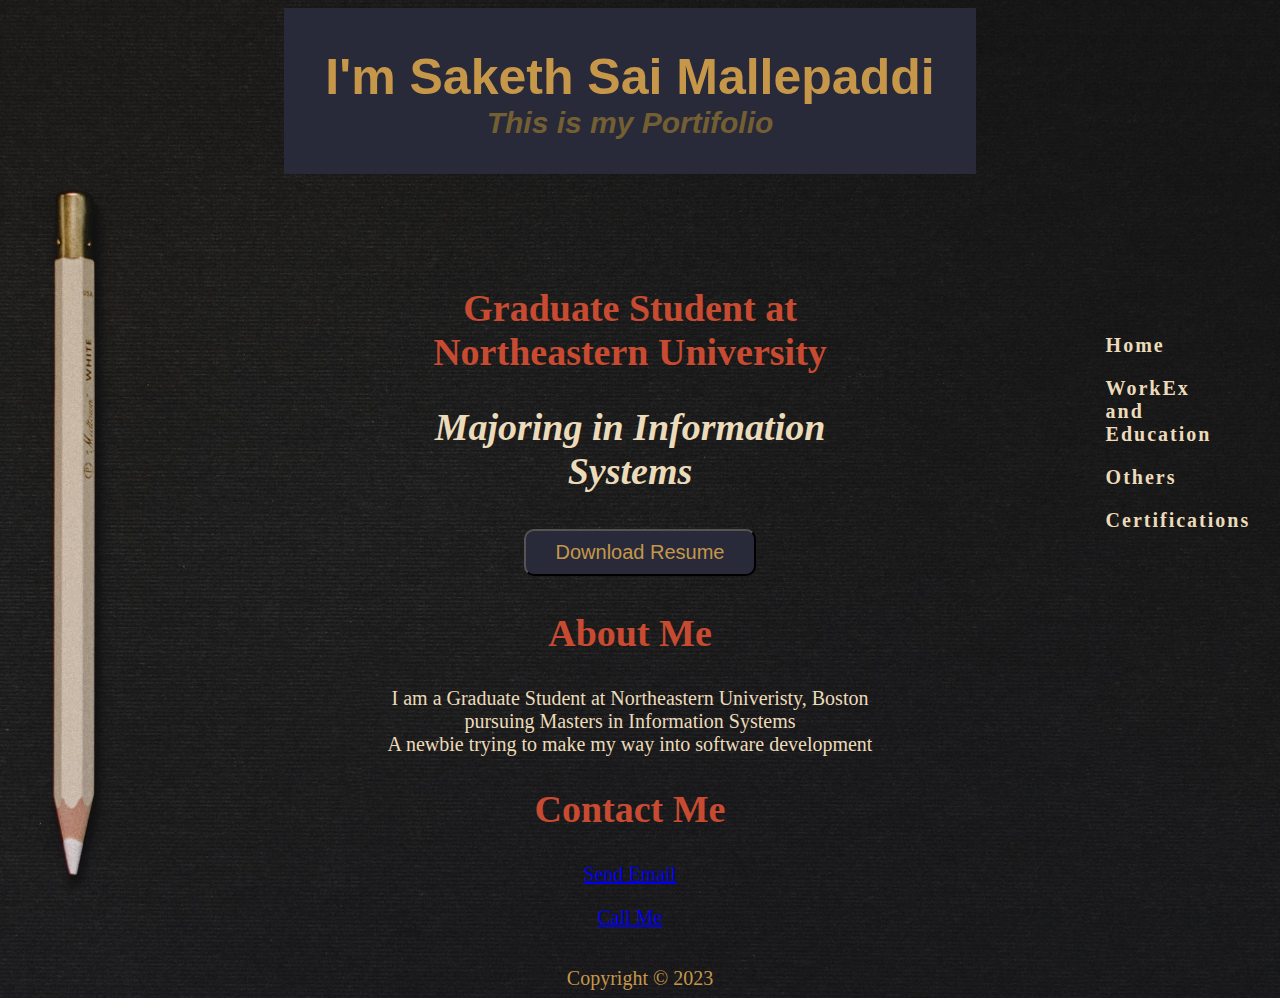
<file: Assignment 2/index.html>
<!DOCTYPE html>
<html lang="en">
<head>
    <meta charset="UTF-8">
    <meta http-equiv="X-UA-Compatible" content="IE=edge">
    <meta name="viewport" content="width= , initial-scale=1.0">
    <title>Portifolio</title>
    <link rel="icon" type="image/x-icon" href="source/fav.png">
    <link href="style.css" rel="stylesheet">
</head>
<body>
<div id="wrapper">
    <header>
       <h1>I'm Saketh Sai  Mallepaddi</h1>
       <span>This is my Portifolio</span>
    </header>
    <nav>
        <ul>
            <li><a href="index.html">Home</a></li>
            <li><a href="education.html">WorkEx and Education</a></li>
            <li><a href="others.html">Others</a>
            <li><a href= "certi.html">Certifications</a></li>
        </ul>
    </nav>
    <main>
        <div id="line1">
        <h2>
            Graduate Student at Northeastern University
        </h2>
        </div>
        <div id="line2">
        <h2>
            <i>Majoring in Information Systems</i>
        </h2>
        </div>
        <form method="get" action="source/functionalsample.pdf">
             <button type="submit">Download Resume</button>
        </form>
        <div id="line1">
        <h2>
            About Me
        </h2>
        </div>
        <p> I am a Graduate Student at Northeastern Univeristy, Boston pursuing Masters in Information Systems
        <br>
        A newbie trying to make my way into software development
        </p>
        <div id="line1">
        <h2>
            Contact Me
        </h2>
        </div>
       <p>
        <a href="mailto:saketh@google.com">Send Email</a>
       </p>
       <p>
        <a href="tel:+1123456789">Call Me</a>
       </p>
        
     </main>  
     <br> 
    <footer>
        Copyright &copy; 2023
    </footer>
</div>
</body>
</html>
</file>
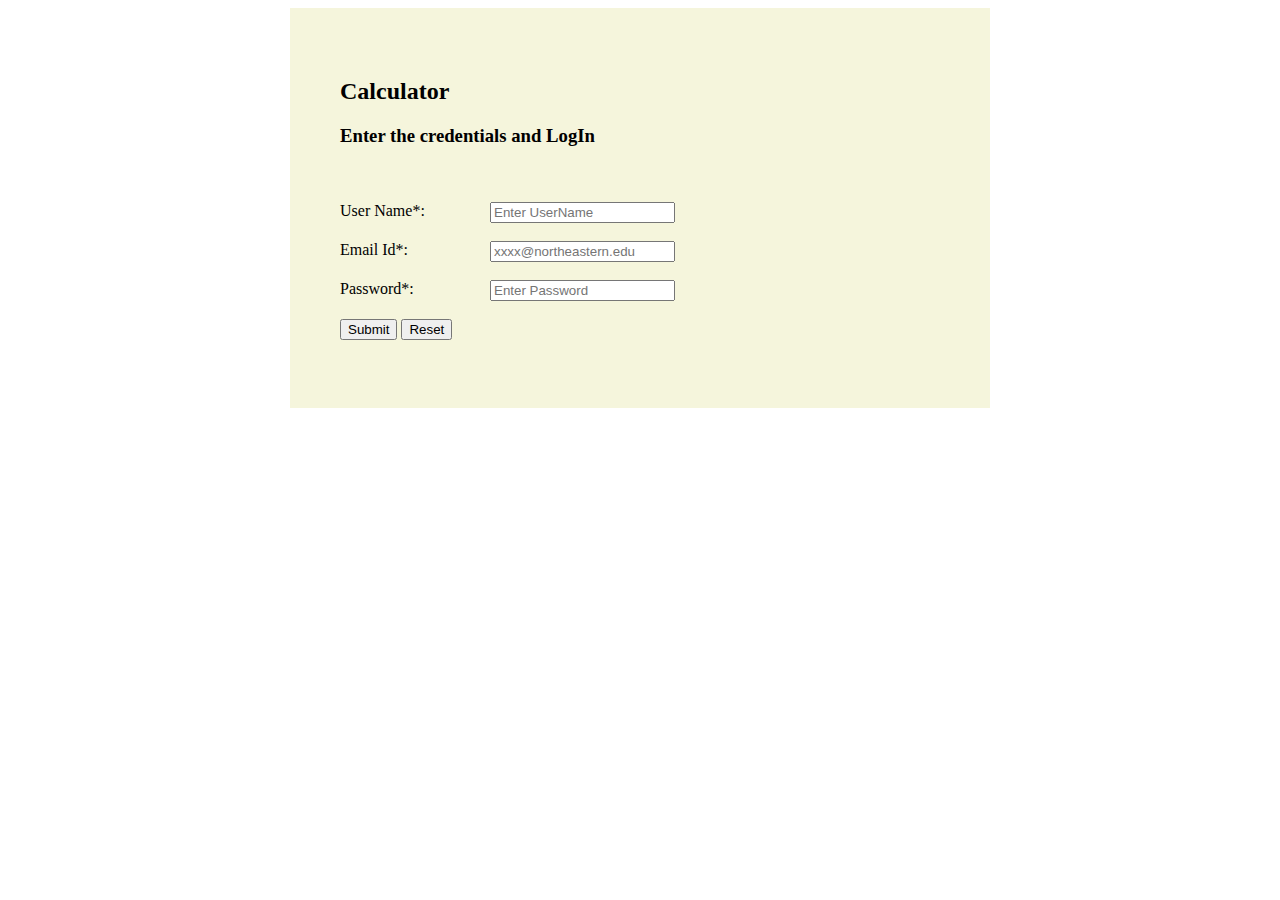
<file: Assignment 6/index.html>
<!doctype html>
<html lang="en">
 <head>
  <title>Feedback</title>
  <style>
    label {	float: left;
			width: 150px;}
      #container{
          width: 700px;
          margin: auto;
          background-color: beige;
      } 
      main{
          padding: 50px;
      }
  </style>
    <script src="https://ajax.googleapis.com/ajax/libs/jquery/3.2.1/jquery.min.js"></script>
    <script src="script.js"> </script>
 </head>
 <body>
    <div id="container">
	 
        <main>
        <h2>Calculator</h2>
        <h3>Enter the credentials and LogIn</h3>
            <br><br>
            <form id ="myForm">
                <label for="username">User Name*:</label>
			    <input type="text" name="username" id="username" placeholder="Enter UserName" />	
			    <br><br>

                <div class="errors" id="error_username" style="display: none; color: red;">
                    <br><br>
                </div>

                <label for="emailId">Email Id*:</label>
                <input type="text" name="emailId" id="emailId" placeholder="xxxx@northeastern.edu" />
                <br><br>
    
                <div class="errors" id="error_emailId" style="display: none; color: red;">
                    <br><br>
                </div>

                <label for="password">Password*:</label>
                <input type="password" name="password" id="password" placeholder="Enter Password">
                <br><br>

                <div class="errors" id="error_password" style="display: none; color: red;">
                    <br><br>
                </div>

                <input type="button" id="submit" value="Submit">

                <input type="Reset" id="reset">
                <br><br>
             </form>
        </main>
    </div>
 </body>
</hmtl>
</file>
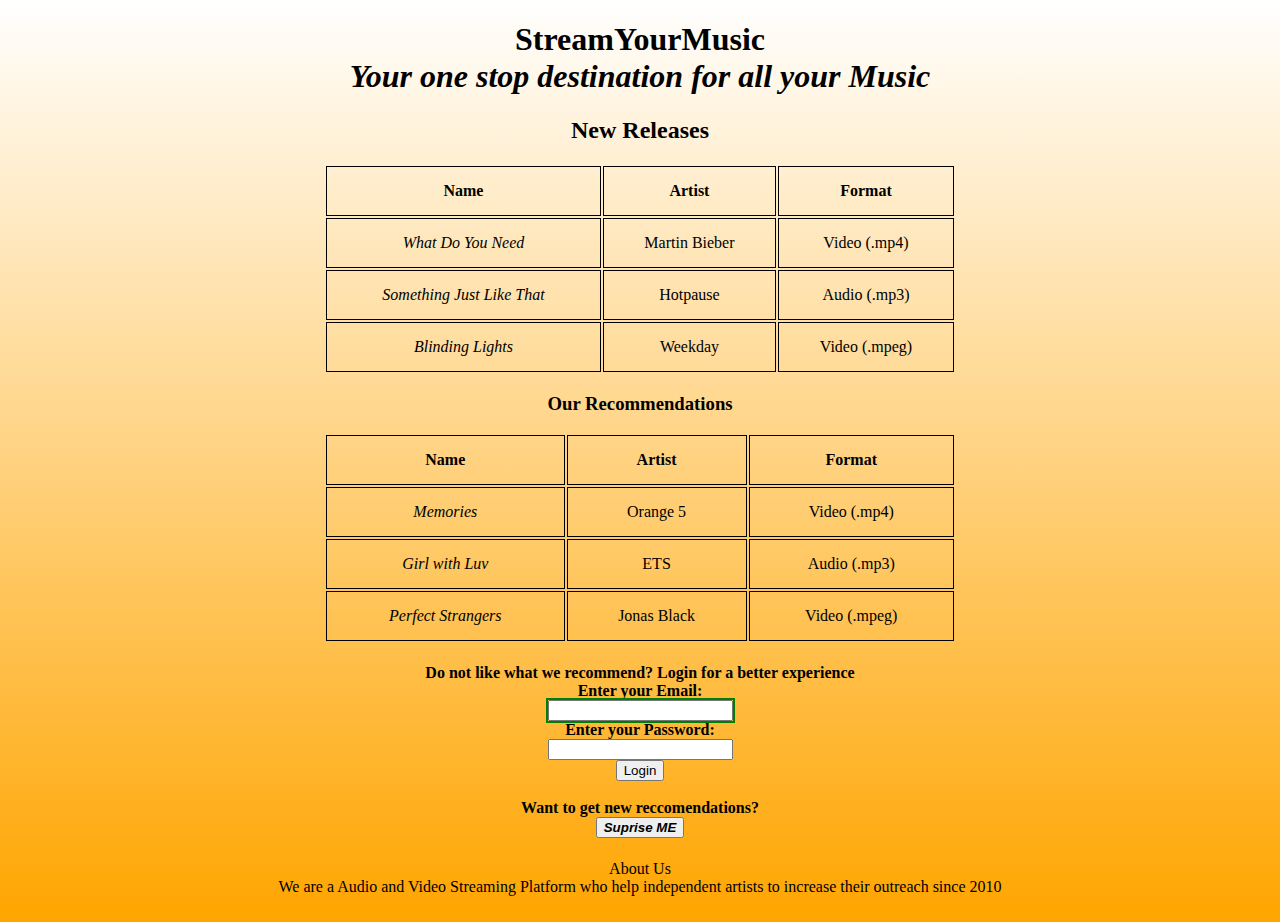
<file: Assignment 1B/Part 1B_1.html>
<!DOCTYPE html>
<html lang="en">
<head>
    <meta charset="UTF-8">
    <meta http-equiv="X-UA-Compatible" content="IE=edge">
    <meta name="viewport" content="width=device-width, initial-scale=1.0">
    <title>StreamYourMusic</title>
    <link rel="icon" type="image/x-icon" href="Source/favicon1.jpeg">
    <link rel="stylesheet" href="part1b_1.css">
</head>
<body>
    <header>
        <h1>
            StreamYourMusic<br>
            <span><i>Your one stop destination for all your Music</i></span>
        </h1>
    </header>
    <h2>New Releases</h2>
    <table class="center" style="width:50%">
        <tr>
            <th><b>Name</b></th>
            <th><b>Artist</b></th>
            <th><b>Format</b></th>
        </tr>
        <tr>
            <td><i>What Do You Need</i></td>
            <td>Martin Bieber</td>
            <td>Video (.mp4)</td>
        </tr>
        <tr>
            <td><i>Something Just Like That</i></td>
            <td>Hotpause</td>
            <td>Audio (.mp3)</td>
        </tr>
        <tr>
            <td><i>Blinding Lights</i></td>
            <td>Weekday</td>
            <td>Video (.mpeg)</td>
        </tr>
        </table>
    <h3>Our Recommendations</h3>
    <table class="center" style="width:50%">
        <tr>
            <th><b>Name</b></th>
            <th><b>Artist</b></th>
            <th><b>Format</b></th>
        </tr>
        <tr>
            <td><i>Memories</i></td>
            <td>Orange 5</td>
            <td>Video (.mp4)</td>
        </tr>
        <tr>
            <td><i>Girl with Luv</i></td>
            <td>ETS</td>
            <td>Audio (.mp3)</td>
        </tr>
        <tr>
            <td><i>Perfect Strangers</i></td>
            <td>Jonas Black</td>
            <td>Video (.mpeg)</td>
        </tr>
        </table>
    <h4>
        Do not like what we recommend?
        <p1>
            Login for a better experience
        </p1><br>
        <form>
            <label for="youremail">Enter your Email:</label><br>
            <input type="email" id="youremail" name="youremail"><br>
            <label for="yourpassword">Enter your Password:</label><br>
            <input type="password" id="yourpassword" name="yourpassword" minlength="8"><br>
            <button type="button">Login</button>
        </form><br>
        <p2>
            Want to get new reccomendations?
        </p2><br>
        <button type="button"><b><i>Suprise ME</i></b></button>
    </h4>
    <footer>
    About Us<br>
    We are a Audio and Video Streaming Platform who help independent artists to increase their outreach since 2010</p1><br><br>
    </footer>
</body>
</html>
</file>
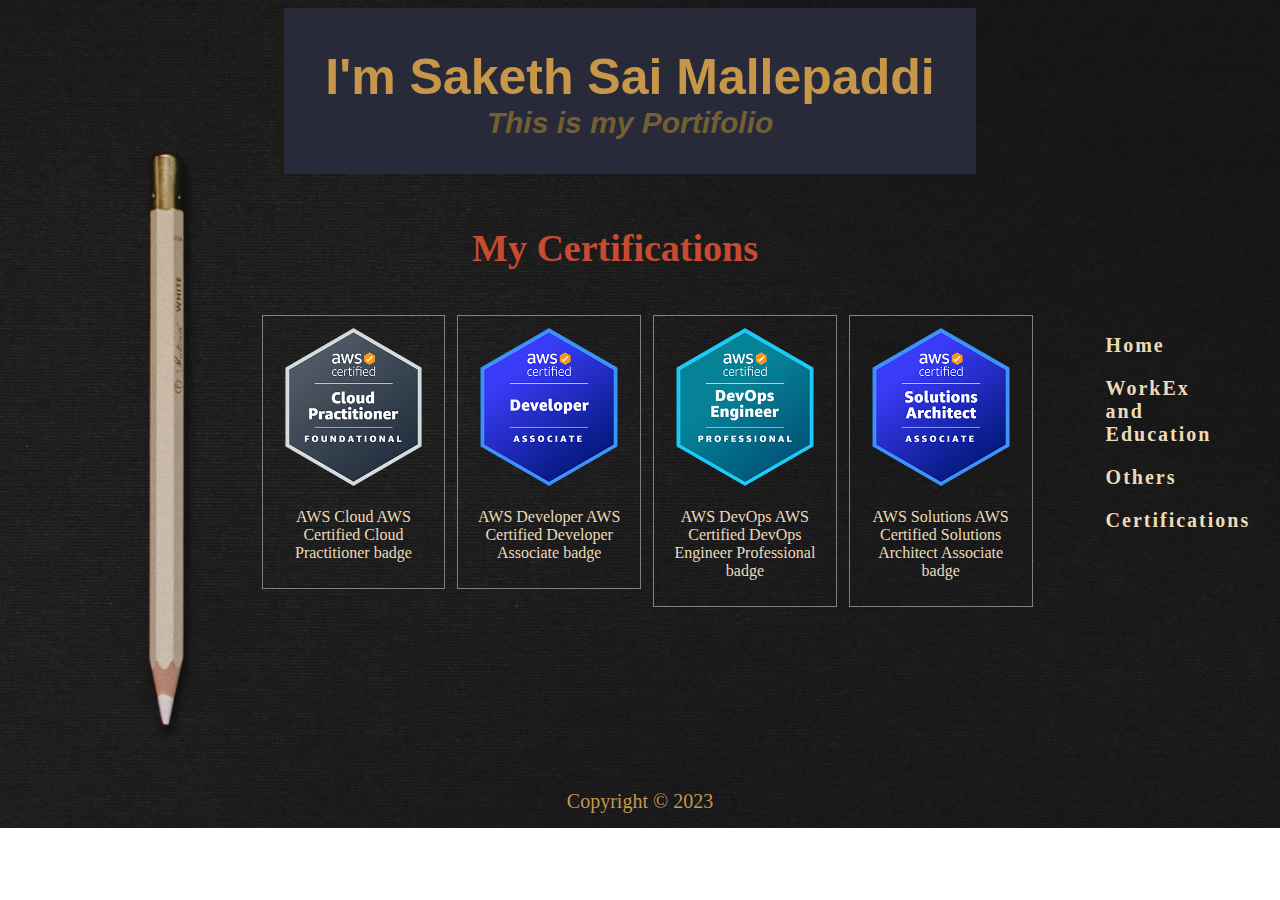
<file: Assignment 2/certi.html>
<!DOCTYPE html>
<html lang="en">
<head>
    <meta charset="UTF-8">
    <meta http-equiv="X-UA-Compatible" content="IE=edge">
    <meta name="viewport" content="width=device-width, initial-scale=1.0">
    <title>Portifolio - Certifications</title>
    <link rel="icon" type="image/x-icon" href="source/fav.png">
    <link href="certi.css" rel="stylesheet">
</head>
<body>
    <div id="wrapper">
        <header>
           <h1>I'm Saketh Sai  Mallepaddi</h1>
           <span>This is my Portifolio</span>
        </header>
        <nav>
            <ul>
                <li><a href="index.html">Home</a></li>
                <li><a href="education.html">WorkEx and Education</a></li>
                <li><a href="others.html">Others</a>
                <li><a href= "certi.html">Certifications</a></li>
            </ul>
        </nav>
        <main>
            <div id="line1">
            <h2>
                My Certifications
            </h2>
            </div>
            <div class="align">
            <div class="row">
                <div class="column">
                    <div class="content">
                        <img src="source/AWS-Certified-Cloud-Practitioner_badge.634f8a21af2e0e956ed8905a72366146ba22b74c (1).png" alt ="" style="width: 100%">
                        <p>
                            AWS Cloud AWS Certified Cloud Practitioner badge
                        </p>
                    </div>
                </div>
                <div class="column">
                    <div class="content">
                        <img src="source/AWS-Certified-Developer-Associate_badge.5c083fa855fe82c1cf2d0c8b883c265ec72a17c0.png" alt="" style="width:100%">
                        <p> 
                            AWS Developer AWS Certified Developer Associate badge
                        </p>
                    </div>
                </div>
                <div class="column">
                    <div class ="content">
                        <img src = "source/AWS-Certified-DevOps-Engineer-Professional_badge.7492bf660b5351e51f3f8015e4818924294a7e8c.png" alt ="" style ="width:100%">
                        <p>AWS DevOps AWS Certified DevOps Engineer Professional badge</p>
                    </div>
                </div>
                <div class="column">
                    <div class="content">
                        <img src = "source/AWS-Certified-Solutions-Architect-Associate_badge.3419559c682629072f1eb968d59dea0741772c0f.png" alt="" style="width: 100%;">
                        <p>AWS Solutions AWS Certified Solutions Architect Associate badge</p>
                    </div>
                </div>
            </div>
            </div>
        </main>
        <br><br><br><br><br>        
        <footer>
            Copyright &copy; 2023
        </footer>

</div>      
</body>
</html>
</file>
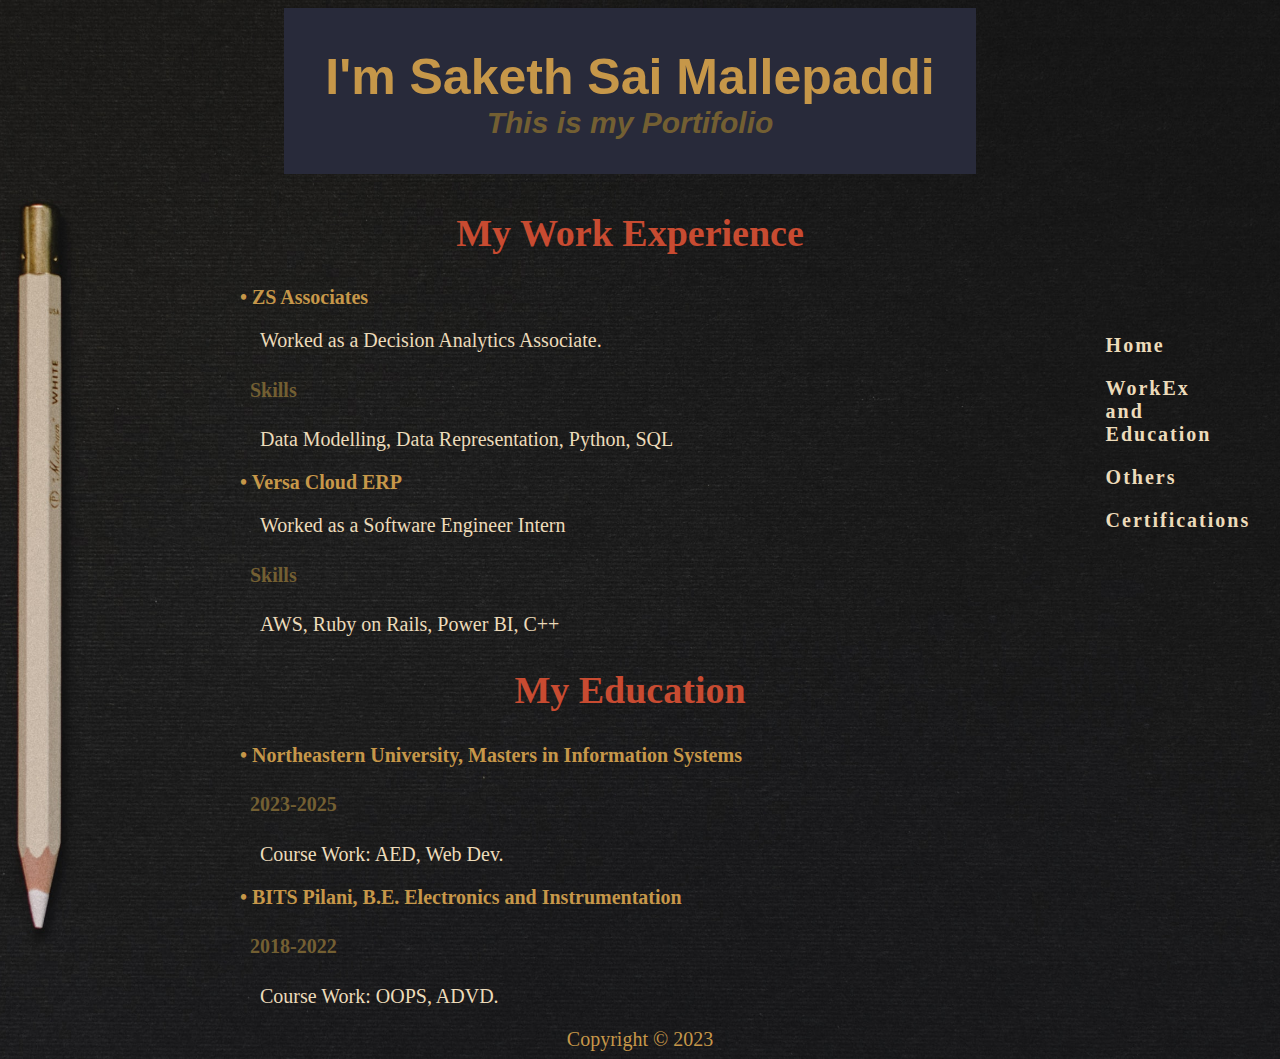
<file: Assignment 2/education.html>
<!DOCTYPE html>
<html lang="en">
<head>
    <meta charset="UTF-8">
    <meta http-equiv="X-UA-Compatible" content="IE=edge">
    <meta name="viewport" content="width=device-width, initial-scale=1.0">
    <title>Portifolio - WorkEx & Education</title>
    <link rel="icon" type="image/x-icon" href="source/fav.png">
    <link href="edu.css" rel="stylesheet">
</head>
<body>
    <div id="wrapper">
        <header>
           <h1>I'm Saketh Sai  Mallepaddi</h1>
           <span>This is my Portifolio</span>
        </header>
        <nav>
            <ul>
                <li><a href="index.html">Home</a></li>
                <li><a href="education.html">WorkEx and Education</a></li>
                <li><a href="others.html">Others</a></li>
                <li><a href= "certi.html">Certifications</a></li>
            </ul>
        </nav>
    </div>
<main>
    <div id="line1">
    <h2>
        My Work Experience 
    </h2>
    </div>
    <h3>
        &#x2022; ZS Associates
    </h3>
    <p>
        Worked as a Decision Analytics Associate.
    </p>
    <h4>
        Skills
    </h4>
    <p>
        Data Modelling, Data Representation, Python, SQL
    </p>
    <h3>
        &#x2022; Versa Cloud ERP
    </h3>
    <p>
        Worked as a Software Engineer Intern
    </p>
    <h4>
        Skills
    </h4>
    <p>
        AWS, Ruby on Rails, Power BI, C++
    </p>
    <div id="line1">
    <h2>
        My Education
    </h2>
    </div>
    <h3>
        &#x2022; Northeastern University, Masters in Information Systems
    </h3>
    <h4>
        2023-2025
    </h4>
    <p>
        Course Work: AED, Web Dev.
    </p>
    <h3>
        &#x2022; BITS Pilani, B.E. Electronics and Instrumentation
    </h3>
    <h4>
        2018-2022
    </h4>
    <p>
        Course Work: OOPS, ADVD.
    </p>
</main>
<footer>
    Copyright &copy; 2023
</footer>
</body>
</html>
</file>
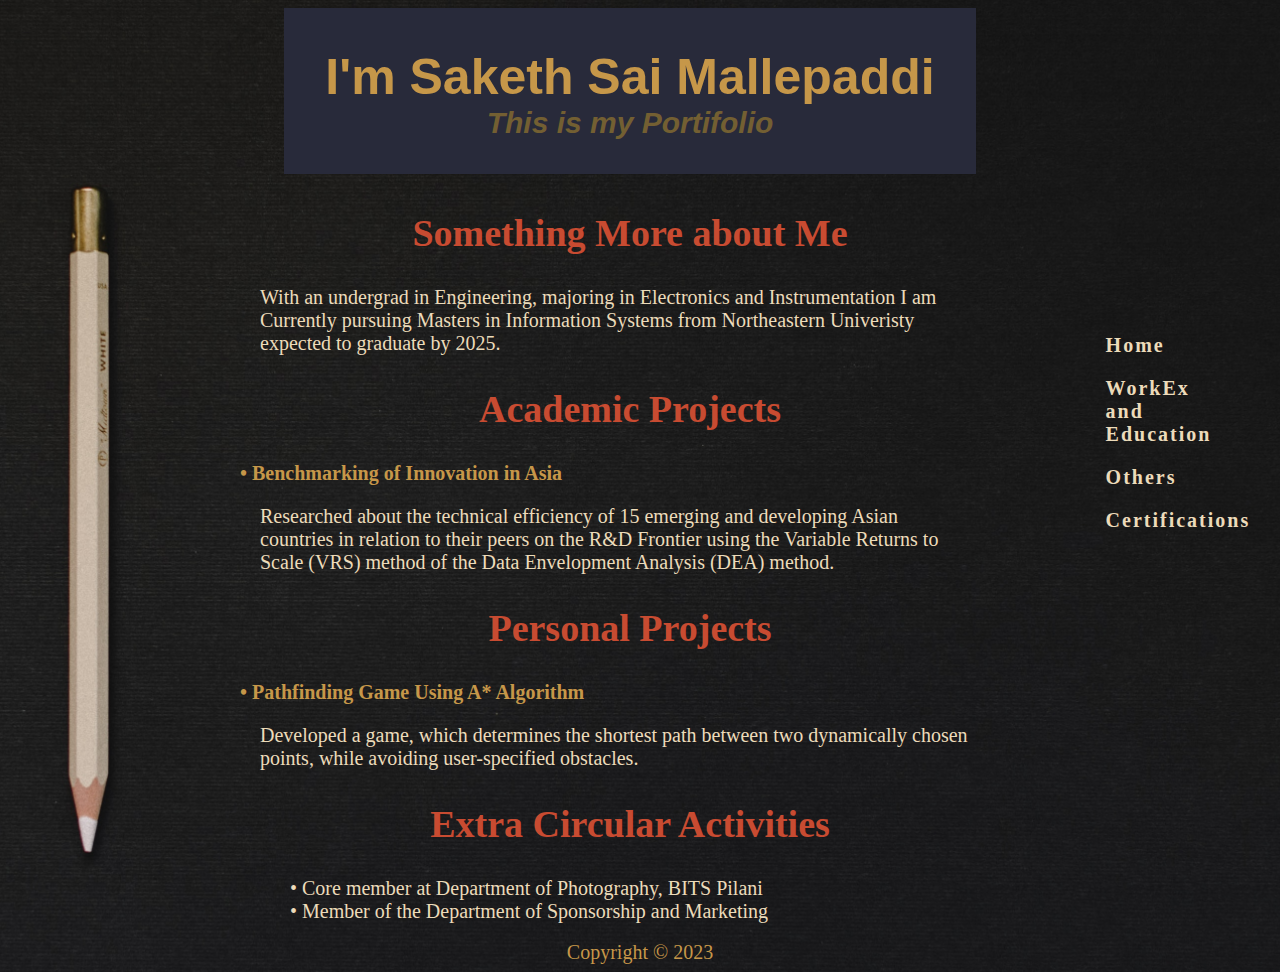
<file: Assignment 2/others.html>
<!DOCTYPE html>
<html lang="en">
<head>
    <meta charset="UTF-8">
    <meta http-equiv="X-UA-Compatible" content="IE=edge">
    <meta name="viewport" content="width=device-width, initial-scale=1.0">
    <title>Portifolio - Others</title>
    <link rel="icon" type="image/x-icon" href="source/fav.png">
    <link href="others.css" rel="stylesheet">
</head>
<body>
    <div id="wrapper">
        <header>
           <h1>I'm Saketh Sai  Mallepaddi</h1>
           <span>This is my Portifolio</span>
        </header>
        <nav>
            <ul>
                <li><a href="index.html">Home</a></li>
                <li><a href="education.html">WorkEx and Education</a></li>
                <li><a href="others.html">Others</a></li>
                <li><a href= "certi.html">Certifications</a></li>
            </ul>
        </nav>
    </div>
    <main>
        <div id="line1">
        <h2>
            Something More about Me
        </h2>
        <p>
            With an undergrad in Engineering, majoring in Electronics and Instrumentation I am Currently pursuing 
            Masters in Information Systems from Northeastern Univeristy expected to graduate by 2025.
        </p>
        <h2>
            Academic Projects
        </h2>
        <h3>
            &#x2022; Benchmarking of Innovation in Asia
        </h3>
        <p>
            Researched about the technical efficiency of 15 emerging and developing Asian countries in relation to their peers on the R&D Frontier using the Variable Returns to Scale (VRS) method of the Data Envelopment Analysis (DEA) method.
        </p>
        <h2>
            Personal Projects
        </h2>
        <h3>
            &#x2022; Pathfinding Game Using A* Algorithm
        </h3>
        <p>
            Developed a game, which determines the shortest path between two dynamically chosen points, while avoiding user-specified obstacles.
        </p>
      
        <h2>
            Extra Circular Activities
        </h2>
        <p1>
            &#x2022; Core member at Department of Photography, BITS Pilani
        </p1>
        <br>
        <p1>
            &#x2022; Member of the Department of Sponsorship and Marketing
        </p1>
        </div>
    </main>
    <br>
    <footer>
        Copyright &copy; 2023
    </footer>
</body>
</html>
</file>
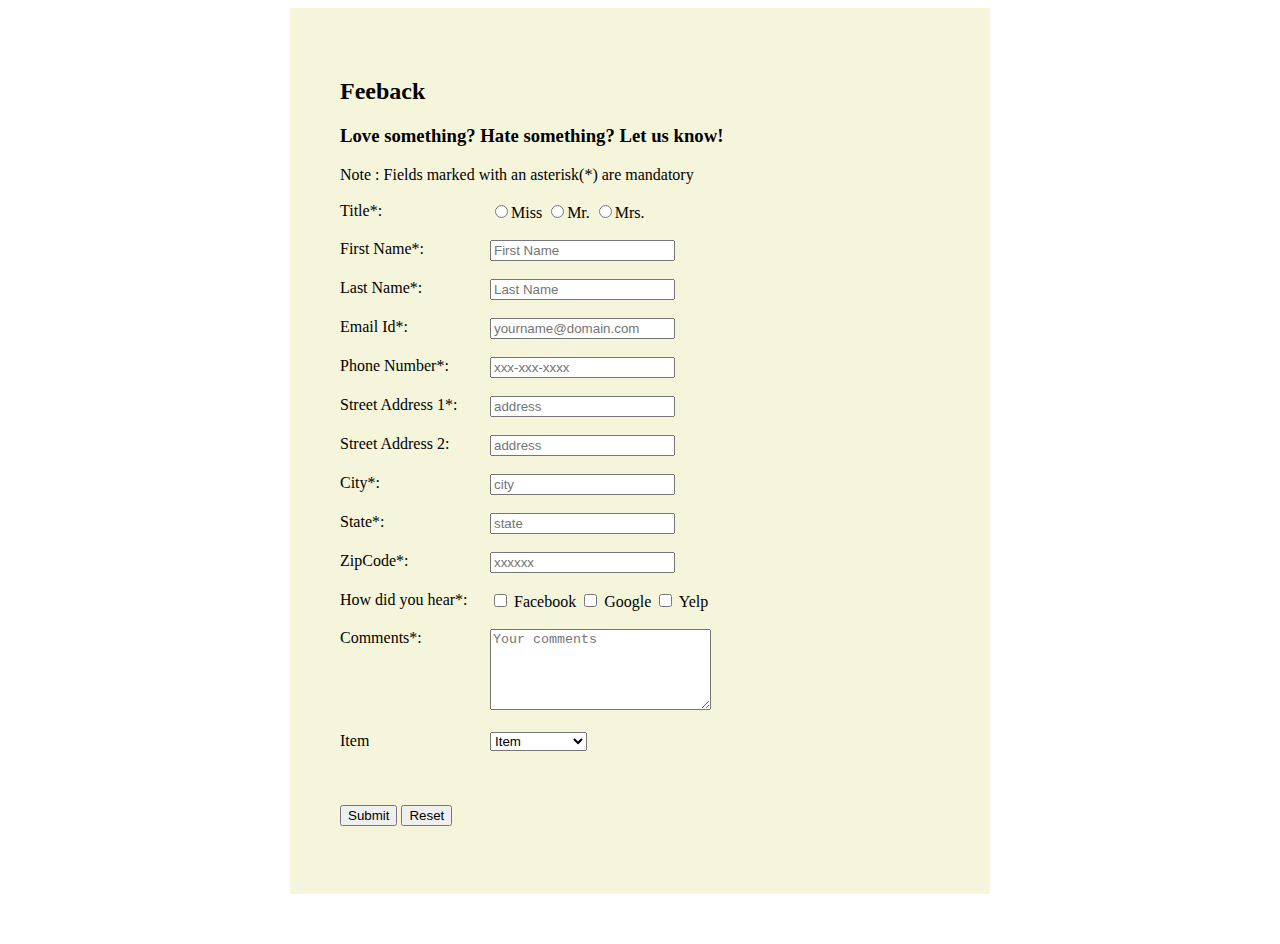
<file: Assignment 4/Form.html>
<!doctype html>
<html lang="en">
 <head>
  <title>Feedback</title>
  <style>
    label {	float: left;
			width: 150px;}
      #container{
          width: 700px;
          margin: auto;
          background-color: beige;
      } 
      main{
          padding: 50px;
      }
      #myTable input {
	margin-left: 5px;
    }
    #myTable {
    	border:2px solid green;
    	border-collapse: collapse;
    	margin: 30px 30px 20px 40px;
    }
    #myTable td, th {
    	border:1px solid green;
    	padding: 10px;
    }
    #myTable th {
    	color: #fff;
    	background-color: #a7c942;
    }
    #button {
    	color:#fff;
    	background-color: orange;
    	border-radius: 3px;
    	border:2px solid orange;
    	margin-left: 180px;
    }
  </style>
 </head>
 <body>
 <div id="container">
	 
	 <main>
	 <h2>Feeback</h2>
	 <h3>Love something? Hate something? Let us know!</h3>
		 Note : Fields marked with an asterisk(*) are mandatory
		 <br><br>
		 <form id ="myForm" novalidate>
			<label>Title*:</label>
			<input type="radio" name="title" id="miss" value="Miss" required="required"/>Miss
			<input type="radio" name="title" id="mr" value="Mr" required="required"/>Mr.
			<input type="radio" name="title" id="mrs" value="Mrs" required="required"/>Mrs.
			<br><br>

			<label for="firstName">First Name*:</label>
			<input type="text" name="firstName" id="firstName" placeholder="First Name" />	
			<br><br>

			<div id="error_firstName" style="display: none; color: red;">
                Invalid First Name, Please enter valid First Name
                <br><br>
            </div>
			

			<label for="lastName">Last Name*:</label>
			<input type="text" name="lastName" id="lastName" placeholder="Last Name" />
			<br><br>

            <div id="error_lastName" style="display: none; color: red;">
                Invalid Last Name, Please enter valid Last Name
                <br><br>
            </div>
			

			<label for="emailId">Email Id*:</label>
			<input type="text" name="emailId" id="emailId" placeholder="yourname@domain.com" />
			<br><br>

			<div id="error_emailId" style="display: none; color: red;">
                Invalid Email address, Please enter valid Email in user@northeastern.edu
                <br><br>
            </div>
			

			<label for="phoneNumber">Phone Number*:</label>
			<input type="text" name="phoneNumber" id="phoneNumber" placeholder="xxx-xxx-xxxx" />
			<br><br>

			<div id="error_phoneNumber" style="display: none; color: red;">
                Invalid phone number, Please enter valid phone number in xxx-xxx-xxxx format
                <br><br>
            </div>

			<label for="streetAddress1">Street Address 1*:</label>
			<input type="text" name="streetAddress1" id="streetAddress1" placeholder="address" />
			<br><br>

            <div id="error_streetAddress1" style="display: none; color: red;">
                Invalid Street Address, Address cannot contain special characters
                <br><br>
            </div>

			<label for="streetAddress2">Street Address 2:</label>
			<input type="text" name="streetAddress2" id="streetAddress2" placeholder="address" />
			<br><br>

			<label for="city">City*:</label>
			<input type="text" name="city" id="city" placeholder="city" />
			<br><br>
            
            <div id="error_city" style="display: none; color: red;">
                Invalid City, City Should only contain alphabets
                <br><br>
            </div>

			<label for="state">State*:</label>
			<input type="text" name="state" id="state" placeholder="state" />
			<br><br>

            <div id="error_state" style="display: none; color: red;">
                Invalid State, State Should only contain alphabets
                <br><br>
            </div>
			
            <label for="zipcode">ZipCode*:</label>
			<input type="text" name="zipcode" id="zipcode" placeholder="xxxxxx" />
			<br><br>
            
            <div id="error_zipcode" style="display: none; color: red;">
                Invalid ZipCode. ZipCode must contain atleast 5 digits.
                <br><br>
            </div>

             
            <label for="hear">How did you hear*:</label>
			<input type='checkbox' name="source" value="facebook" /> Facebook
            <input type='checkbox' name="source" value="google" /> Google
            <input type='checkbox' name="source" value="yelp" /> Yelp 
			<br><br> 
             
			<label for="comments">Comments*:</label>
			<textarea name="text" id="comments" placeholder="Your comments" rows="5" cols="25"></textarea>
			<br><br>

            
            <label for="Options">Item</label>
            <select name="Options" id="Options" onchange="populate(this)">
            <option value="Choice">Item</option>
            <option value="Choice1">Pizza</option>
            <option value="Choice2">Burger</option>
            <option value="Choice3">French Fries</option>
            <option value="Choice4">Icecream</option>
            <option value="Choice5">Coffee</option>
            </select>

            <br><br>
          
            <input type='checkbox' name="suboption" id="suboption" style="display: none" onclick="addfield(this)">
            
            <div id ="addfieldText"></div>

            <label for="extra" id="extra" style="display: none"> Anything Extra</label>
            <input type="text" name="extras" id="extras" placeholder="Extra" style="display: none;">
            <br><br>

			<input type="button" onclick="submitted()" value="Submit">

			<input id="Reset" type="Reset">
			<br><br>
		 </form>
	 </main>
 </div>
 <div>
     <table id ="myTable" style = "border: 1px solid black"> 
         <tr style="display: none;">
             <th>Title</th>
             <th>First Name</th>
             <th>Last Name</th>
             <th>Email ID</th>
             <th>Phone Number</th>
             <th>Street Address 1</th>
             <th>Street Address 2</th>
             <th>City</th>
             <th>State</th>
             <th>ZipCode</th>
             <th>Hear</th>
             <th>Comments</th>
             <th style="display:none">Options</th>
             <th style="display:none">Add Extra</th>
             <th style="display:none">Extra Comments</th>
         </tr>
         </table>
 </div>
 <script src="form.js"> 
    
  
 </script>

 </body>
</html>
</file>
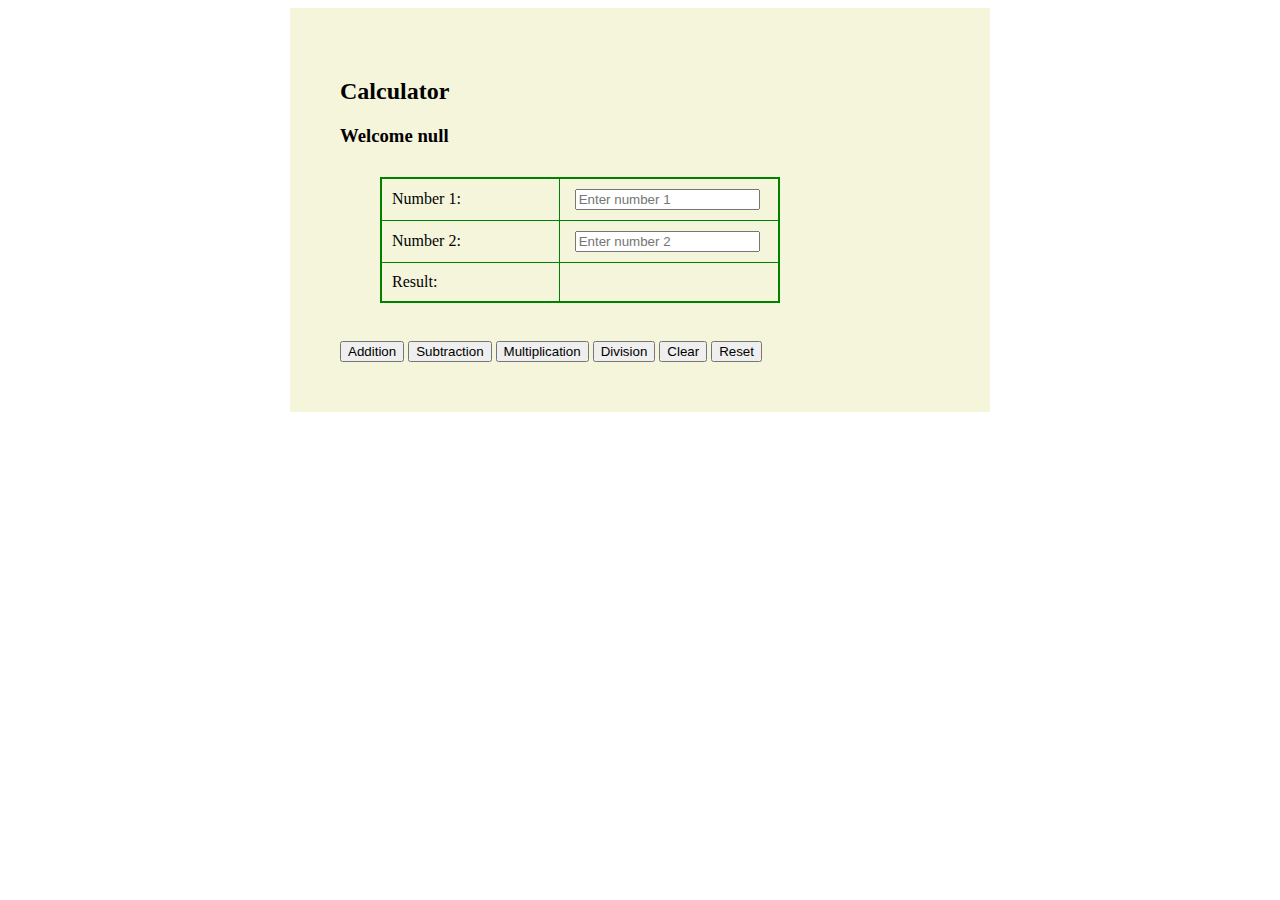
<file: Assignment 6/calculator.html>
<!doctype html>
<html lang="en">
 <head>
  <title>Calculator</title>
  <style>
    label {	float: left;
			width: 150px;}
      #container{
          width: 700px;
          margin: auto;
          background-color: beige;
      } 
      main{
          padding: 50px;
      }
      #myTable input {
	  margin-left: 5px;
    }
    #myTable {
    	border:2px solid green;
    	border-collapse: collapse;
    	margin: 30px 30px 20px 40px;
      width: 400px;
    }
    #myTable td, th {
    	border:1px solid green;
    	padding: 10px;
    }
    #myTable th {
    	color: #fff;
    	background-color: #a7c942;
    }
  </style>
    <script src="https://ajax.googleapis.com/ajax/libs/jquery/3.2.1/jquery.min.js"></script>
   <script src="calscript.js"> </script>
 </head>
 <body>
    <div id="container">
	 
        <main>
        <h2>Calculator</h2>
        <h3 id = "user"> </h3>
        <table id="myTable">
          <tr>
            <td><label for="num1">Number 1:</label></td>
            <td><input class="input" type="text" id="num1" placeholder="Enter number 1"></td>
          </tr>
          <tr class="errors" id="error_num1" style="display: none; color: red;"></tr>
          <tr>
            <td><label for="num2">Number 2:</label></td>
            <td><input class="input" type="text" id="num2" placeholder="Enter number 2"></td>
          </tr>
          <tr class="errors" id="error_num2" style="display: none; color: red;"></tr>
          <tr>
            <td><label for="result">Result:</label></td>
            <td id="result"></td>
          </tr>
        </table>
        <br>
        <input type="button" class="operation" id="Addition" value="Addition">
        <input type="button" class="operation" id="Subtraction" value="Subtraction">
        <input type="button" class="operation" id="Multiplication" value="Multiplication">
        <input type="button" class="operation" id="Division" value="Division">
        <input type="button" class="operation" id="clr" value="Clear">
        <input type="button" class="operation" id="rst" value="Reset">
      </main>
    </div>
 </body>
</hmtl>
</file>
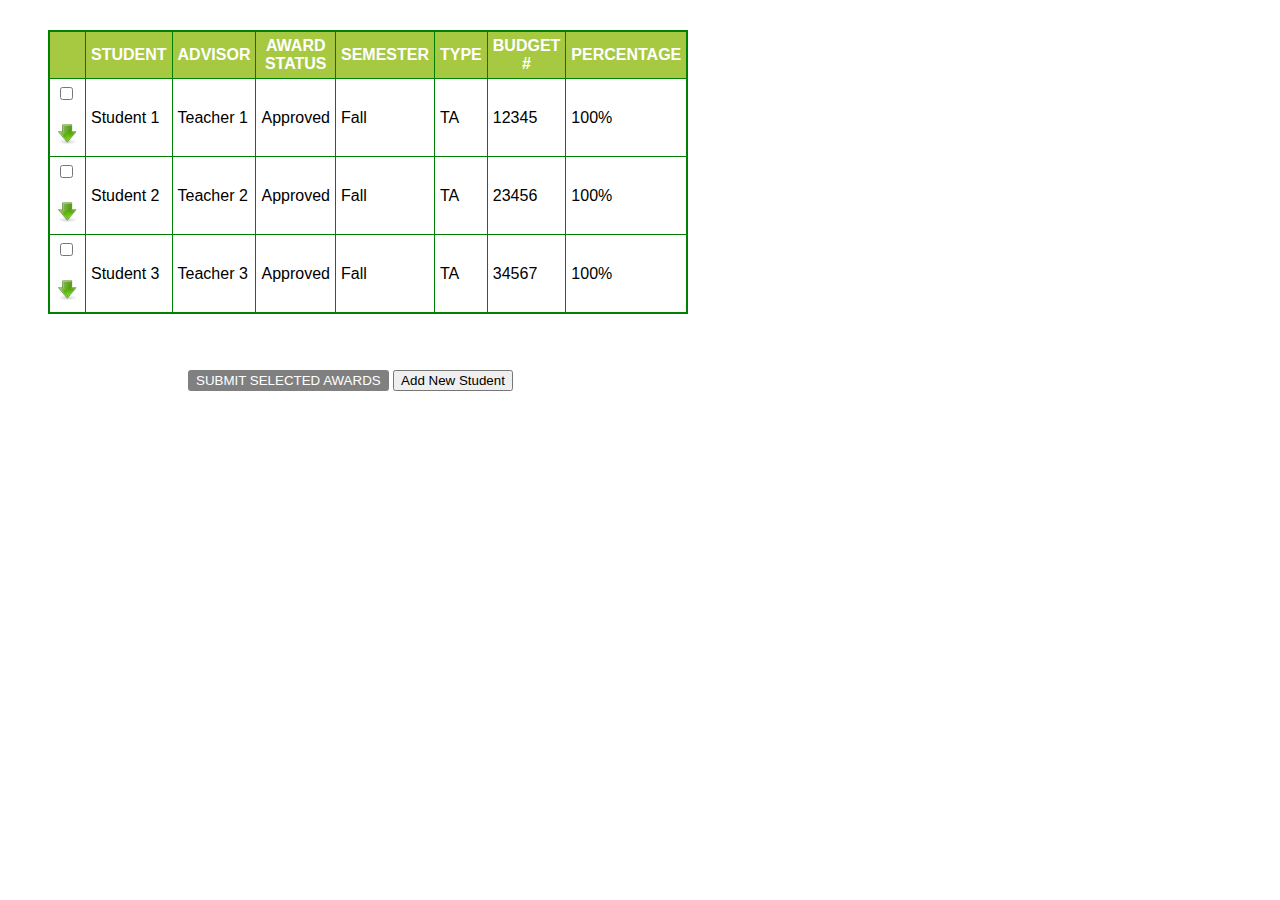
<file: Assignment-3/table.html>
<!DOCTYPE html>

<!-- Also read chapter 9 from slides - Regular Expressions -->

<html>
<head>
	<title>Table CheckList</title>
	<link rel="stylesheet" type="text/css" href="table.css">
	<link rel="stylesheet" type="text/css" href="style.css">
	
</head>
<body>
	<table id="myTable">
		<tr id="header">
			<th></th>
			<th>STUDENT</th>
			<th>ADVISOR</th>
			<th>AWARD<br/>STATUS</th>
			<th>SEMESTER</th>
			<th>TYPE</th>
			<th>BUDGET<br />#</th>
			<th>PERCENTAGE</th>
			<th style="display: none;">DELETE</th>
			<th style="display: none;">EDIT</th>
		</tr>
		<tr id="1" class="mainArea">
			<td><input type="checkbox" onclick="check(document.getElementById(1))"/><br /><br /><img onclick="dropdown(document.getElementById(1))" src="down.png" width="25px" /></td>
			<td>Student 1</td>
			<td>Teacher 1</td>
			<td>Approved</td>
			<td>Fall</td>
			<td>TA</td>
			<td>12345</td>
			<td>100%</td>
			<td style="display: none;"><button onclick="On_Delete(document.getElementById(1))">delete</button></td>
			<td style="display: none;"><button onclick="On_Edit()">edit</button></td>
		</tr>
		<tr class="dropDownTextArea" style="display:none" ><td colspan="8">
			Advisor:<br /><br />
			Award Details<br />
			Summer 1-2014(TA)<br />
			Budget Number: <br />
			Tuition Number: <br />
			Comments:<br /><br /><br />
			Award Status:<br /><br /><br />
		</td></tr>
		<tr id="2" class="mainArea">
			<td><input type="checkbox" onclick="check(document.getElementById(2))"/><br /><br /><img onclick="dropdown(document.getElementById(2))" src="down.png" width="25px" /></td>
			<td>Student 2</td>
			<td>Teacher 2</td>
			<td>Approved</td>
			<td>Fall</td>
			<td>TA</td>
			<td>23456</td>
			<td>100%</td>
			<td style="display: none;"><button onclick="On_Delete(document.getElementById(2))">delete</button></td>
			<td style="display: none;"><button onclick="On_Edit()">edit</button></td>
		</tr>
		<tr class="dropDownTextArea" style="display:none" ><td colspan="8">
			Advisor:<br /><br />
			Award Details<br />
			Summer 1-2014(TA)<br />
			Budget Number: <br />
			Tuition Number: <br />
			Comments:<br /><br /><br />
			Award Status:<br /><br /><br />
		</td></tr>
		<tr id="3" class="mainArea">
			<td><input type="checkbox" onclick="check(document.getElementById(3))" /><br /><br /><img onclick="dropdown(document.getElementById(3))" src="down.png" width="25px" /></td>
			<td>Student 3</td>
			<td>Teacher 3</td>
			<td>Approved</td>
			<td>Fall</td>
			<td>TA</td>
			<td>34567</td>
			<td>100%</td>
			<td style="display: none;"><button onclick="On_Delete(document.getElementById(3))">delete</button></td>
			<td style="display: none;"><button onclick="On_Edit()">edit</button></td>
		</tr>
		<tr class="dropDownTextArea" style="display:none" ><td colspan="8">
			Advisor:<br /><br />
			Award Details<br />
			Summer 1-2014(TA)<br />
			Budget Number: <br />
			Tuition Number: <br />
			Comments:<br /><br /><br />
			Award Status:<br /><br /><br />
		</td></tr>
	</table>

	<br /><br />
	
	<button id="button" onclick="On_Submit()" style="background-color:gray;border-color:gray;" disabled>SUBMIT SELECTED AWARDS</button>
	<button id="add" onclick="Add_Row()">Add New Student</button>

	<nav class="socialmediaicons"></nav>
	<script src="script.js"></script>
	
</body>
</html>
</file>
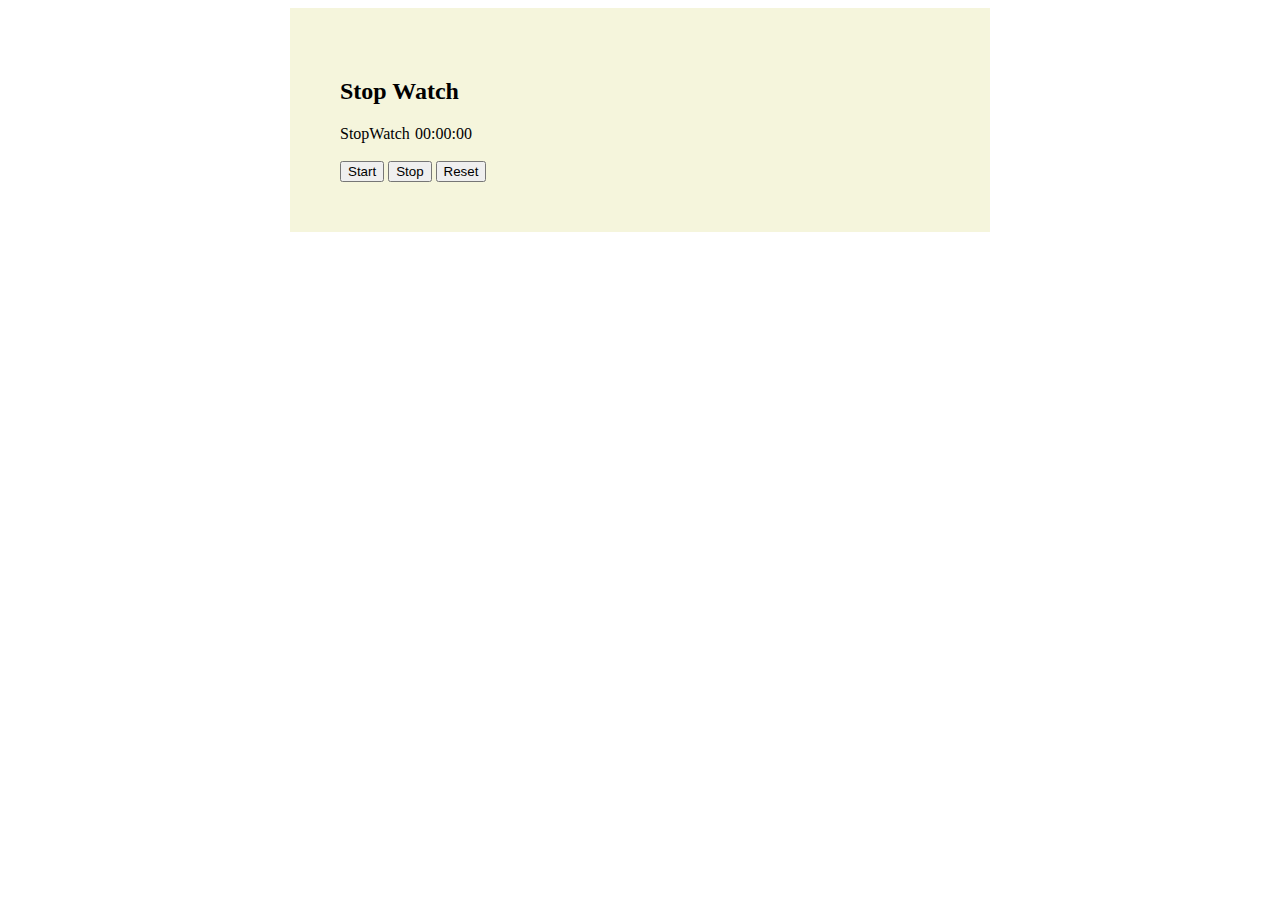
<file: Assignment 6/Part B/stopwatch.html>
<!doctype html>
<html lang="en">
 <head>
  <title>Stop Watch</title>
  <style>
    label {	float: left;
			width: auto;}
      #container{
          width: 700px;
          margin: auto;
          background-color: beige;
      } 
      main{
          padding: 50px;
      }
  </style>
    <script src="https://ajax.googleapis.com/ajax/libs/jquery/3.2.1/jquery.min.js"></script>
    <script src="stopwatch.js"> </script>
 </head>
 <body>
    <div id="container">
	 
        <main>
        <h2>Stop Watch</h2>
        <label for="stopwatch" style="width: 75px;">StopWatch </label>
        <label id="hrs">00:</label>
        <label id="min">00:</label>
        <label id="sec">00</label>
        <br><br>
        <input type="button" class="operation" id="start" value="Start">
        <input type="button" class="operation" id="stop" value="Stop">
        <input type="button" class="operation" id="reset" value="Reset">
        </main>
    </div>
</body>
</hmtl>
</file>
<file: Assignment 2/style.css>
body{
    background-image: url(source/background\ 2.jpeg);
    background-size: cover;
    background-position: center;
    height:max-content;
    width: auto;
    background-repeat: no-repeat;
}
#wrapper{
    min-width: 600px;
    max-width: auto;
    color:black;
    width: 80%;
    margin:auto;
    position: relative;
}
header { font-family:'Lucida Sans', 'Lucida Sans Regular', 'Lucida Grande', 'Lucida Sans Unicode', Geneva, Verdana, sans-serif;
    color: #C69749; 
    background-color: #282A3A; 
    background-repeat:no-repeat;
    margin-top: 10;
    padding-bottom: 1em;
    height: 150px;
    margin-right: 170px;
    margin-left: 150px;
    text-align: center;
    position: relative;
    text-size-adjust: auto;
}
header h1 {
      padding-top: 40px;
      margin: 0;	
      font-size: 50px;  
}
header span { font-style: italic;
          font-weight: bold;
          font-size: 30px;
          color: #735F32;
          margin-top: -0.5em;
          text-align: center;
}
main{
    min-width: 600px;
    max-width: 1300px;
    color:black;
    width: 80%;
    margin:auto;
    padding-top: 80px;
    position: relative;
}
h2{
    margin-left: 150px;
    margin-right: 170px;
    text-align: center;
    font-size: 38px ;
}
#line1 h2{
    color:#C84B31;
    font-family:Georgia, 'Times New Roman', Times, serif
}
#line2 h2{
    color: #ECDBBA;
    font-family:Georgia, 'Times New Roman', Times, serif
}
p{
    margin-left: 150px;
    margin-right: 170px;
    text-align: center;
    color:#ECDBBA;
    font-size:20px;
}
form{
    margin-left: 150px;
    margin-right: 150px;
    text-align: center;
}
button{
    background-color: #282A3A;
    border-radius: 10px;
    color:#C69749;
    padding: 10px 30px;
    font-size: 20px;
    font-family:Verdana, Geneva, Tahoma, sans-serif;
    margin: 4px 2px;
    cursor: pointer;
}
footer{
    margin-left: 150px;
    margin-right: 150px;
    text-align: center;
    font-size: 20px;
    color: #C69749;
    position: relative;
}
nav {  
    letter-spacing: 0.1em;
    font-weight: bold;	  
    position: relative;
    float: right;
    width: 80px;
    padding-top: 150px;
    font-size: 20px;
    padding-bottom: 150px;
    border:1 px solid #735F32;

} 
nav ul { list-style-type: none; 
     margin: 0;
    
}
nav li { padding: 0.5em 0;
}
nav a { text-decoration: none; 
    display: block;
}
nav a:link { color: #ECDBBA; }
nav a:visited { color: #EAEAEA; }
nav a:hover {  color:#C69749; }


nav li:hover ul { display: block; }

@media only screen and(max-width: 768px){
    .wrapper header h1{
        font-size: 25px;        
    }
}

@media only screen and(max-width: 360px){
    header h1{
        font-size: 12.5px;        
    }
}
</file>
<file: Assignment 1B/part1b_1.css>
*{
    text-align:center;
}
body{
    background: linear-gradient(white,orange);
}
.table,th,td{
    border: 1px solid black;
    
}
table.center{
    margin-left: auto;
    margin-right: auto;
}
th, td {
    padding: 15px;
    text-align: center;
}
input[type="email"]:valid{
    outline: 2px solid green;
}
input[type="email"]:invalid{
    outline: 2px solid red;
}
</file>
<file: Assignment 2/certi.css>
body{
    background-image: url(source/background\ 2.jpeg);
    background-size: cover;
    background-position: center;
    height:max-content;
    width: auto;
    background-repeat: no-repeat;
    align-items: center;
}
#wrapper{
    min-width: 600px;
    max-width: auto;
    color:black;
    width: 80%;
    margin:auto;
    position: relative;
}
header { font-family:'Lucida Sans', 'Lucida Sans Regular', 'Lucida Grande', 'Lucida Sans Unicode', Geneva, Verdana, sans-serif;
    color: #C69749; 
    background-color: #282A3A; 
    background-repeat:no-repeat;
    margin-top: 10;
    padding-bottom: 1em;
    height: 150px;
    margin-right: 170px;
    margin-left: 150px;
    text-align: center;
    position: relative;
    text-size-adjust: auto;
}
header h1 {
      padding-top: 40px;
      margin: 0;	
      font-size: 50px;  
}
header span { font-style: italic;
          font-weight: bold;
          font-size: 30px;
          color: #735F32;
          margin-top: -0.5em;
          text-align: center;
}
main{
    min-width: 600px;
    max-width: 1000px;
    color:black;
    width: 80%;
    margin:auto;
    padding-top: 20px;
    position: relative;
}
h2{
    margin-left: 120px;
    margin-right: 170px;
    text-align: center;
    font-size: 38px ;
}
#line1 h2{
    color:#C84B31;
    font-family:Georgia, 'Times New Roman', Times, serif
}
#line2 h2{
    color: #ECDBBA;
    font-family:Georgia, 'Times New Roman', Times, serif
}
form{
    margin-left: 150px;
    margin-right: 150px;
    text-align: center;
}
button{
    background-color: #282A3A;
    border-radius: 10px;
    color:#C69749;
    padding: 10px 30px;
    font-size: 20px;
    font-family:Verdana, Geneva, Tahoma, sans-serif;
    margin: 4px 2px;
    cursor: pointer;
}
footer{
    margin-left: 150px;
    margin-right: 150px;
    text-align: center;
    font-size: 20px;
    color: #C69749;
    position: relative;
}
nav {  
    letter-spacing: 0.1em;
    font-weight: bold;	  
    position: relative;
    float: right;
    width: 80px;
    padding-top: 150px;
    font-size: 20px;
    padding-bottom: 150px;
    border:1 px solid #735F32;

} 
nav ul { list-style-type: none; 
     margin: 0;
    
}
nav li { padding: 0.5em 0;
}
nav a { text-decoration: none; 
    display: block;
}
nav a:link { color: #ECDBBA; }
nav a:visited { color: #EAEAEA; }
nav a:hover {  color:#C69749; }


nav li:hover ul { display: block; }
.align{
    margin-left: 30px;
}
p{
    display: -webkit-box;
    -webkit-box-orient: vertical;
    -webkit-line-clamp: 5;
    overflow: hidden;
    color:#ECDBBA;
    text-align: center;
}

.row{
    margin:0px -18px;
    padding: 8px;
}

.row > .column{
    padding:6px;
}

.column{
    float: left;
    width: 23%;
}

.row:after{
    content: "";
    display: table;
    clear: both;
}

.content{
    padding: 10px;
    border: 10px;
    border: 1px solid gray;
}

@media screen and (max-width: 700px) {
    .column {
        width: 50%;
    }
}

/* window size 400 width set */
@media screen and (max-width: 350px) {
    .column {
        width: 100%;
    }
}
</file>
<file: Assignment 2/edu.css>
body{
    background-image: url(source/background\ 2.jpeg);
    background-size: cover;
    background-position: center;
    height:max-content;
    width: auto;
    background-repeat: no-repeat;
}
#wrapper{
    min-width: 600px;
    max-width: auto;
    color:black;
    width: 80%;
    margin:auto;
    position:relative;
}
header { font-family:'Lucida Sans', 'Lucida Sans Regular', 'Lucida Grande', 'Lucida Sans Unicode', Geneva, Verdana, sans-serif;
    color: #C69749; 
    background-color: #282A3A; 
    background-repeat:no-repeat;
    margin-top: 10;
    padding-bottom: 1em;
    height: 150px;
    margin-right: 170px;
    margin-left: 150px;
    text-align: center;
    position: relative;
    text-size-adjust: auto;
}
header h1 {
      padding-top: 40px;
      margin: 0;	
      font-size: 50px;  
}
header span { font-style: italic;
          font-weight: bold;
          font-size: 30px;
          color: #735F32;
          margin-top: -0.5em;
          text-align: center;
}
main{
    min-width: 600px;
    max-width: 1000px;
    color:black;
    width: 80%;
    margin:auto;
    padding-top: 5px;
    position: relative;
}
h2{
    margin-left: 150px;
    margin-right: 170px;
    text-align: center;
    font-size: 38px ;
}
#line1 h2{
    color:#C84B31;
    font-family:Georgia, 'Times New Roman', Times, serif
}
#line2 h2{
    color: #ECDBBA;
    font-family:Georgia, 'Times New Roman', Times, serif
}
p{
    margin-left:120px;
    margin-right: 170px;
    text-align: left;
    color:#ECDBBA;
    font-size:20px;
    position: relative;
}
h3{
    margin-left:100px;
    margin-right: 170px;
    text-align: left;
    color:#C69749;
    font-size:20px;
    position: relative;
}
h4{
    margin-left:110px;
    margin-right: 170px;
    text-align: left;
    color:#735F32;
    font-size:20px;
    position: relative;
}
form{
    margin-left: 150px;
    margin-right: 150px;
    text-align: center;
}
button{
    background-color: #282A3A;
    border-radius: 10px;
    color:#C69749;
    padding: 10px 30px;
    font-size: 20px;
    font-family:Verdana, Geneva, Tahoma, sans-serif;
    margin: 4px 2px;
    cursor: pointer;
}
footer{
    margin-left: 150px;
    margin-right: 150px;
    text-align: center;
    font-size: 20px;
    color: #C69749;
    position: relative;
}
nav {  
    letter-spacing: 0.1em;
    font-weight: bold;	  
    position: relative;
    float:right;
    width: 80px;
    padding-top: 150px;
    font-size: 20px;
    padding-bottom: 150px;
    border:1 px solid #735F32;
    offset:  300px;


} 
nav ul { list-style-type: none; 
     margin: 0;
    
}
nav li { padding: 0.5em 0;
}
nav a { text-decoration: none; 
    display: block;
}
nav a:link { color: #ECDBBA; }
nav a:visited { color: #EAEAEA; }
nav a:hover {  color:#C69749; }


nav li:hover ul { display: block; }

@media only screen and(max-width: 768px){
    .wrapper header h1{
        font-size: 25px;        
    }
}

@media only screen and(max-width: 360px){
    header h1{
        font-size: 12.5px;        
    }
}
</file>
<file: Assignment 2/others.css>
body{
    background-image: url(source/background\ 2.jpeg);
    background-size: cover;
    background-position: center;
    height:max-content;
    width: auto;
    background-repeat: no-repeat;
}
#wrapper{
    min-width: 600px;
    max-width: auto;
    color:black;
    width: 80%;
    margin:auto;
    position: relative;
}
header { font-family:'Lucida Sans', 'Lucida Sans Regular', 'Lucida Grande', 'Lucida Sans Unicode', Geneva, Verdana, sans-serif;
    color: #C69749; 
    background-color: #282A3A; 
    background-repeat:no-repeat;
    margin-top: 10;
    padding-bottom: 1em;
    height: 150px;
    margin-right: 170px;
    margin-left: 150px;
    text-align: center;
    position: relative;
    text-size-adjust: auto;
}
header h1 {
      padding-top: 40px;
      margin: 0;	
      font-size: 50px;  
}
header span { font-style: italic;
          font-weight: bold;
          font-size: 30px;
          color: #735F32;
          margin-top: -0.5em;
          text-align: center;
}
main{
    min-width: 600px;
    max-width: 1000px;
    color:black;
    width: 80%;
    margin:auto;
    padding-top: 5px;
    position: relative;
}
h2{
    margin-left: 150px;
    margin-right: 170px;
    text-align: center;
    font-size: 38px ;
}
#line1 h2{
    color:#C84B31;
    font-family:Georgia, 'Times New Roman', Times, serif
}

p{
    margin-left: 120px;
    margin-right: 170px;
    text-align: left;
    color:#ECDBBA;
    font-size:20px;
    position: relative;
}
p1{
    margin-left: 150px;
    margin-right: 170px;
    text-align: left;
    color:#ECDBBA;
    font-size:20px;
}
p2{
    margin-left: 150px;
    margin-right: 170px;
    text-align: left;
    color:#ECDBBA;
    font-size:20px;
    text-align: center;
}
h3{
    margin-left: 100px;
    margin-right: 170px;
    text-align: left;
    color:#C69749;
    font-size:20px;
    position: relative;
}
h4{
    margin-left: 110px;
    margin-right: 170px;
    text-align: left;
    color:#735F32;
    font-size:20px;
    position: relative;
}
form{
    margin-left: 150px;
    margin-right: 150px;
    text-align: center;
}
button{
    background-color: #282A3A;
    border-radius: 10px;
    color:#C69749;
    padding: 10px 30px;
    font-size: 20px;
    font-family:Verdana, Geneva, Tahoma, sans-serif;
    margin: 4px 2px;
    cursor: pointer;
}
footer{
    margin-left: 150px;
    margin-right: 150px;
    text-align: center;
    font-size: 20px;
    color: #C69749;
    position: relative;
}
nav {  
    letter-spacing: 0.1em;
    font-weight: bold;	  
    position: relative;
    float: right;
    width: 80px;
    padding-top: 150px;
    font-size: 20px;
    padding-bottom: 150px;
    border:1 px solid #735F32;

} 
nav ul { list-style-type: none; 
     margin: 0;
    
}
nav li { padding: 0.5em 0;
}
nav a { text-decoration: none; 
    display: block;
}
nav a:link { color: #ECDBBA; }
nav a:visited { color: #EAEAEA; }
nav a:hover {  color:#C69749; }


nav li:hover ul { display: block; }

@media only screen and(max-width: 768px){
    .wrapper header h1{
        font-size: 25px;        
    }
}

@media only screen and(max-width: 360px){
    header h1{
        font-size: 12.5px;        
    }
}
</file>
<file: Assignment-3/table.css>
#myTable input {
	margin-left: 5px;
}

#myTable {
	border:2px solid green;
	border-collapse: collapse;
	margin: 30px 30px 20px 40px;
}
#myTable td, th {
	border:1px solid green;
	padding: 5px;
}
#myTable th {
	color: #fff;
	background-color: #a7c942;
}
#button {
	color:#fff;
	background-color: orange;
	border-radius: 3px;
	border:2px solid orange;
	margin-left: 180px;
}
</file>
<file: Assignment-3/style.css>
body {
  font-family: 'Helvetica Neue', 'Helvetica', sans-serif;
}

.socialmediaicons ul {
  margin: 0;
  padding: 0;
  list-style: none;
}

.socialmediaicons ul li {
  display: inline-block;
  margin-left: 5px;
}

.socialmediaicons ul li img {
  width: 30px;
  border-radius: 50%;
}

.socialmediaicons{
	text-align: center;
}
</file>
